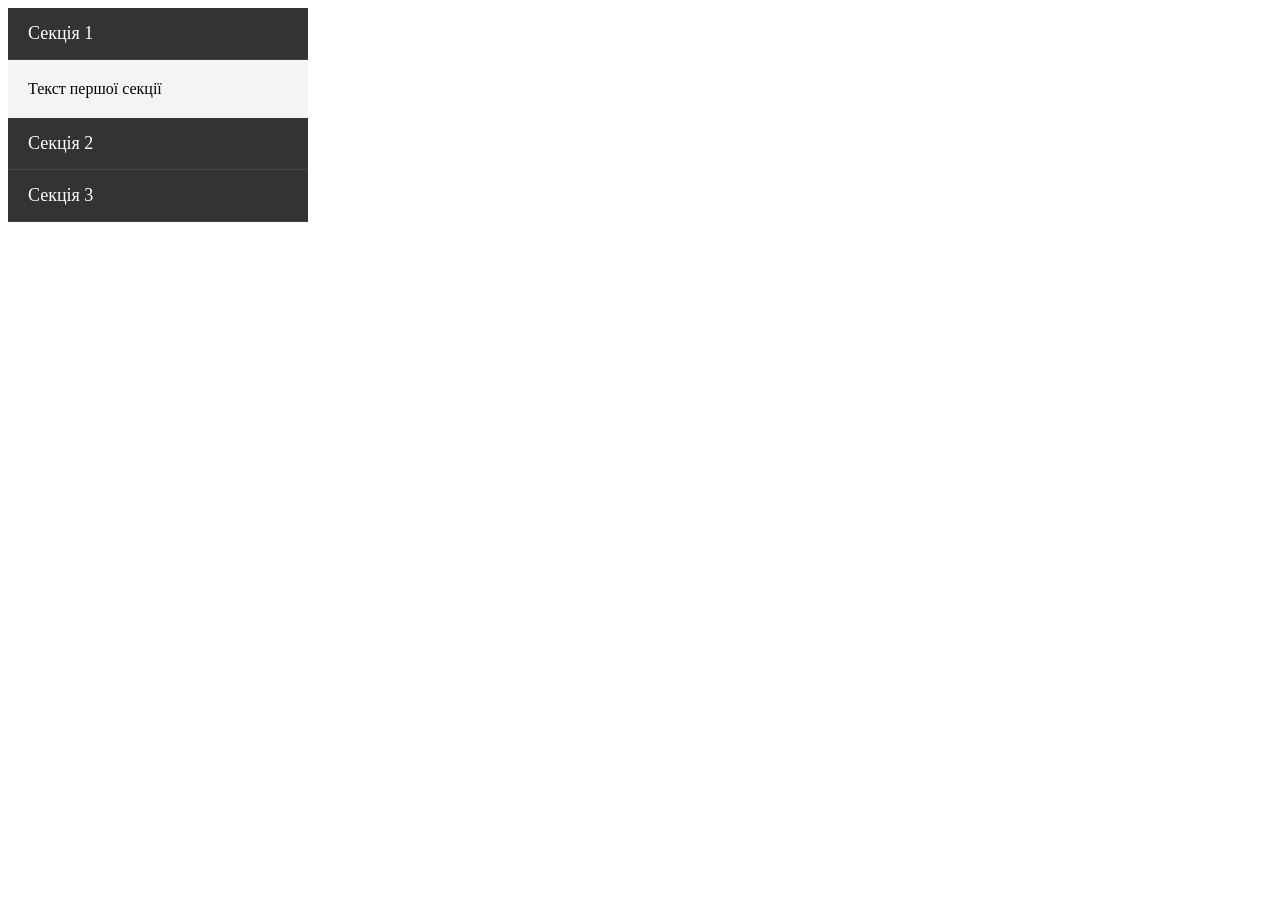
<file: lab-1/index.html>
<!DOCTYPE html>
<html lang="uk">
<head>
    <meta charset="UTF-8">
    <title>Task1</title>
    <link rel="stylesheet" href="style1.css">
</head>
<body>
<section>

    <label>
        <input type="radio" name="accordion" checked>
        <h3>Секція 1</h3>
        <div>
            <p>Текст першої секції</p>
        </div>
    </label>

    <label>
        <input type="radio" name="accordion" >
        <h3>Секція 2</h3>
        <div>
            <p>Текст уже другої секції</p>
        </div>
    </label>

    <label>
        <input type="radio" name="accordion" >
        <h3>Секція 3</h3>
        <div>
            <p>Текст тетьої секції</p>
        </div>
    </label>



</section>
</body>
</html>
</file>
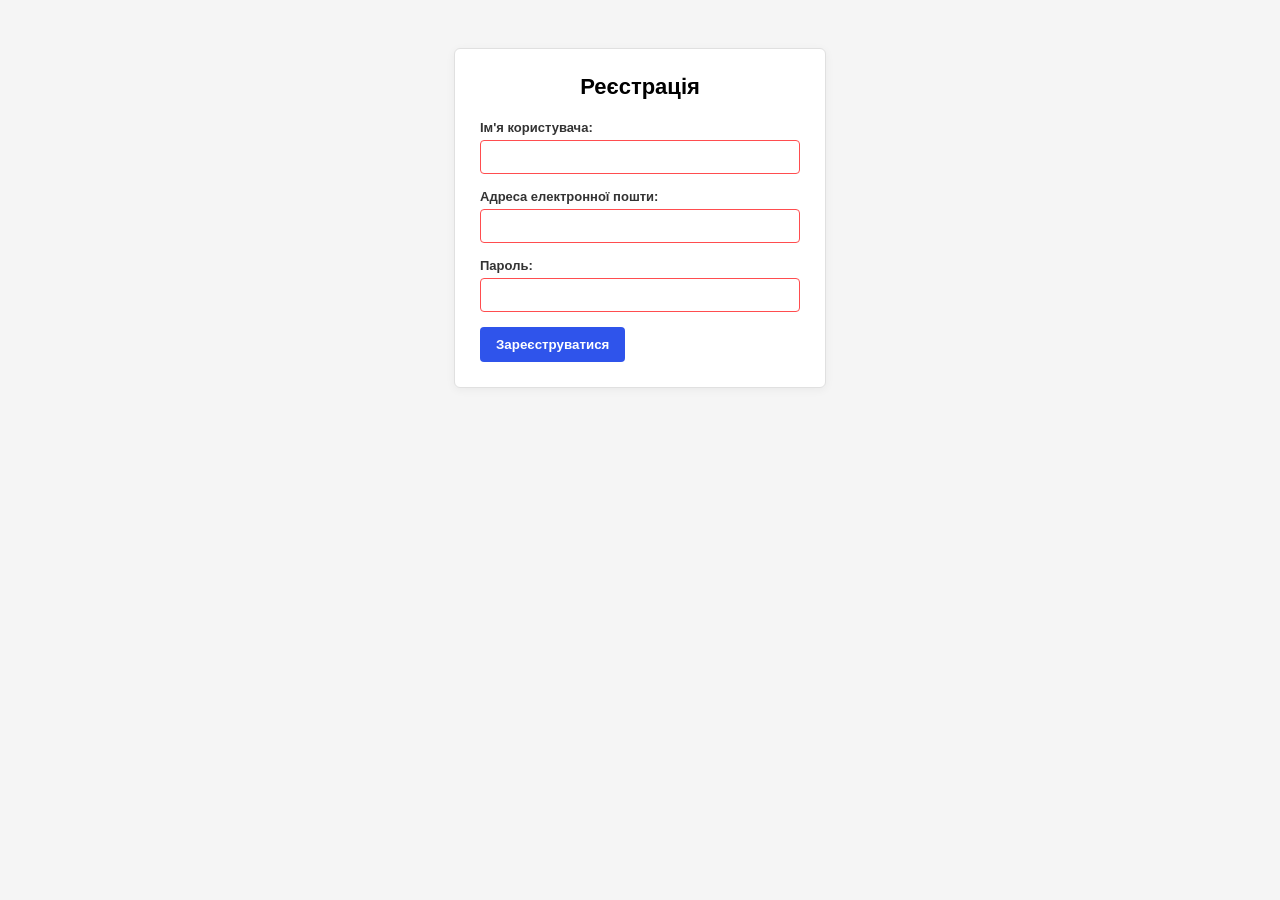
<file: lab-1/index2.html>
<!DOCTYPE html>
<html lang="uk">
<head>
    <meta charset="UTF-8">
    <title>Task2</title>
    <link rel="stylesheet" href="style2.css">
</head>
<body>

<form>
    <h2>Реєстрація</h2>

    <label>
        <span>Ім'я користувача:</span>
        <input type="text" required placeholder=" ">
        <span>Поле обов'язково для заповнення</span>
    </label>

    <label>
        <span>Адреса електронної пошти:</span>
        <input type="email" required placeholder=" ">
        <span>Поле обов'язково для заповнення</span>
    </label>

    <label>
        <span>Пароль:</span>
        <input type="password" required placeholder=" ">
        <span>Поле обов'язково для заповнення</span>
    </label>

    <button type="submit">Зареєструватися</button>
</form>

</body>
</html>
</file>
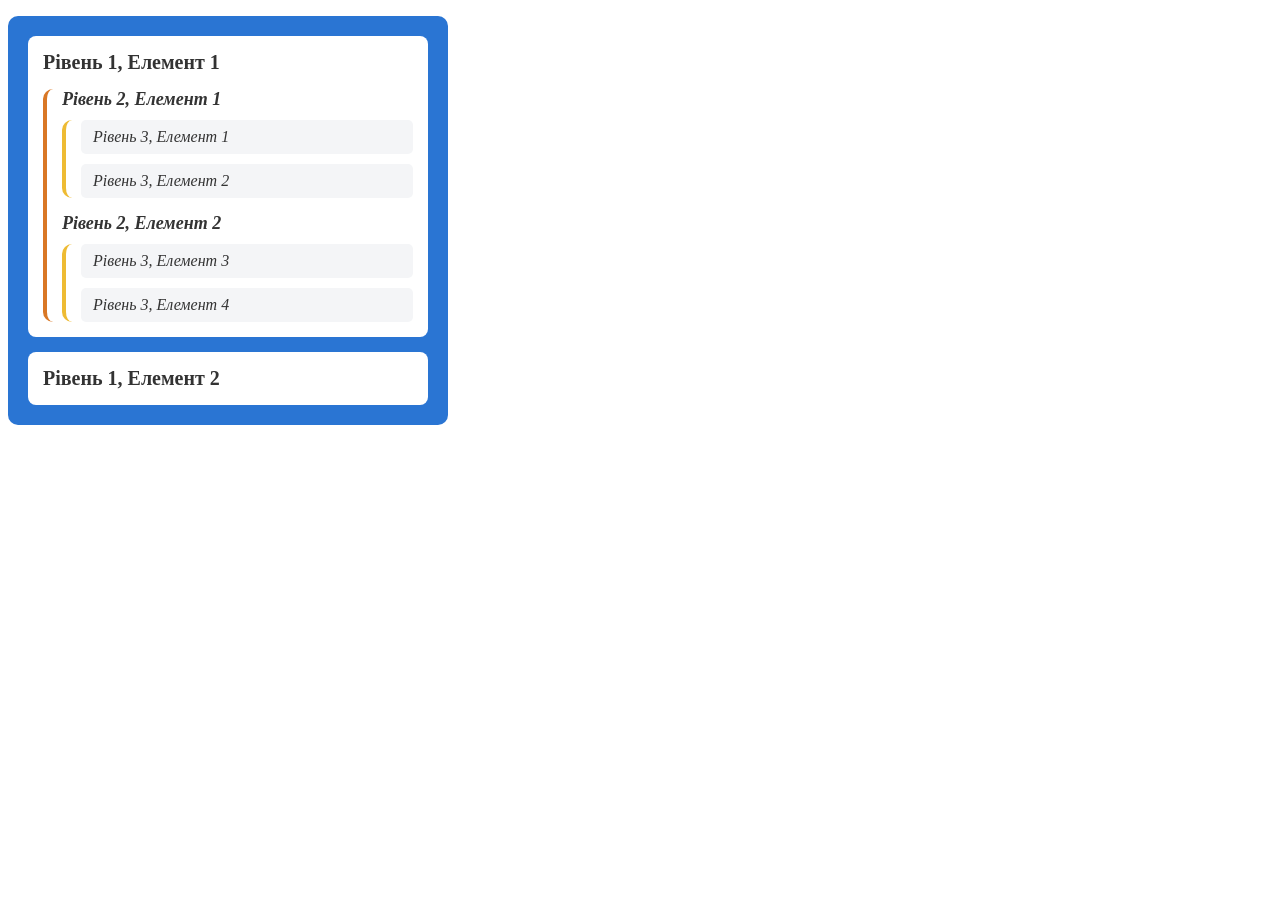
<file: lab-1/index3.html>
<!DOCTYPE html>
<html lang="uk">
<head>
    <meta charset="UTF-8">
    <title>Task 3</title>
    <link rel="stylesheet" href="style3.css">
</head>
<body>
<ul>
    <li>Рівень 1, Елемент 1

        <ul>
            <li>Рівень 2, Елемент 1
                <ul>
                    <li>Рівень 3, Елемент 1</li>
                    <li>Рівень 3, Елемент 2</li>
                </ul>
            </li>
            <li>Рівень 2, Елемент 2
                <ul>
                    <li>Рівень 3, Елемент 3</li>
                    <li>Рівень 3, Елемент 4</li>
                </ul>
            </li>
        </ul>
    </li>
    <li>Рівень 1, Елемент 2</li>
</ul>



</body>
</html>
</file>
<file: lab-1/style1.css>
section {
    max-width: 300px;
    background-color: darkgrey;
}
section > label {
    display: block;
    cursor: pointer;
}

section > label > input[type="radio"] {
    display: none;
}

section > label > h3 {
    background-color: #333;
    color: #fff;
    margin: 0;
    padding: 15px 20px;
    font-size: 18px;
    font-weight: normal;
    border-bottom: 1px solid #444;
    transition: background-color 0.25s ease;
}

section > label > div {
    max-height: 0;
    overflow: hidden;
    background-color: #f4f4f4;
    color: #000;
    transition: max-height 0.4s ease-in-out;
}

section > label > div > p {
    margin: 0;
    padding: 20px;
}

section > label > input[type="radio"]:checked + h3 + div{
    max-height: 200px;
}
section > label > input[type="radio"]:not(:checked) + h3 + div{
    max-height: 0;
}
</file>
<file: lab-1/style2.css>
body {
    font-family: Arial, sans-serif;
    display: flex;
    justify-content: center;
    padding-top: 40px;
    background-color: #f5f5f5;
}

form {
    width: 320px;
    background-color: #ffffff;
    padding: 25px;
    border: 1px solid #e0e0e0;
    border-radius: 6px;
    box-shadow: 0 2px 10px rgba(0, 0, 0, 0.05);
}

h2 {
    text-align: center;
    margin-top: 0;
    margin-bottom: 20px;
    font-size: 22px;
}

form > label {
    display: block;
    margin-bottom: 15px;
}

form > label > span:first-child {
    display: block;
    font-weight: bold;
    color: #333;
    margin-bottom: 5px;
    font-size: 13px;
}

input {
    width: 100%;
    padding: 8px;
    border: 1px solid #ccc;
    border-radius: 4px;
    box-sizing: border-box;
    font-size: 14px;
    outline: none;
    transition: border-color 0.2s, box-shadow 0.2s;
}

/* Поле з помилкою (порожнє або некоректний email) */
input:invalid {
    border-color: #ff4d4f;
}

input:valid {
    border-color: #52c41a;
}


input:focus {
    border-color: #1890ff;
    box-shadow: 0 0 0 2px rgba(24, 144, 255, 0.2);
}



form > label > span:last-child {
    display: none;
    color: #ff4d4f;
    font-size: 12px;
    font-weight: bold;
    margin-top: 4px;
}

input:invalid + span {
    display: block;
}

button {
    background-color: #2f54eb;
    color: #ffffff;
    border: none;
    padding: 10px 16px;
    border-radius: 4px;
    font-weight: bold;
    cursor: pointer;
    transition: background-color 0.2s;
}

button:hover {
    background-color: #1d39c4;
}

button:active {
    background-color: #092b00;
}
</file>
<file: lab-1/style3.css>
ul {
    list-style-type: none;
    font-family: Georgia, serif;
    background-color: #2a75d3;
    padding: 20px;
    border-radius: 10px;
    width: 400px;
}

ul ul {
    background-color: transparent;
    padding: 0;
    width: auto;
}

ul > li {
    background-color: white;
    padding: 15px;
    margin-bottom: 15px;
    border-radius: 8px;
    font-size: 20px;
    font-weight: bold;
    color: #333;
    transition: box-shadow 0.3s ease;
}

ul > li:last-child {
    margin-bottom: 0;
}










ul > li > ul {
    margin-top: 15px;
    border-left: 4px solid #d97725;
    padding-left: 15px;
}

ul > li > ul > li {
    background-color: transparent;
    font-size: 18px;
    font-style: italic;
    margin-bottom: 15px;
    padding: 0;
    transition: color 0.3s ease;
}







ul > li > ul > li > ul {
    margin-top: 10px;
    border-left: 4px solid #eebb33;
    padding-left: 15px;
}

ul > li > ul > li > ul > li {
    background-color: #f4f5f7;
    font-weight: normal;
    font-size: 16px;
    padding: 8px 12px;
    margin-bottom: 10px;
    border-radius: 5px;
    transition: background-color 0.3s ease, transform 0.3s ease;
}

ul > li > ul > li > ul > li:last-child {
    margin-bottom: 0;
}








ul > li:hover {
    box-shadow: 0 5px 15px rgba(0, 0, 0, 0.2);
}

ul > li > ul > li:hover {
    color: #d97725;
}

ul > li > ul > li > ul > li:hover {
    background-color: #e2e2e2;
    transform: translateX(10px);
}

ul > li > ul > li > ul > li:active {
    background-color: #d1d1d1;
    transform: translateX(5px);
}
</file>
